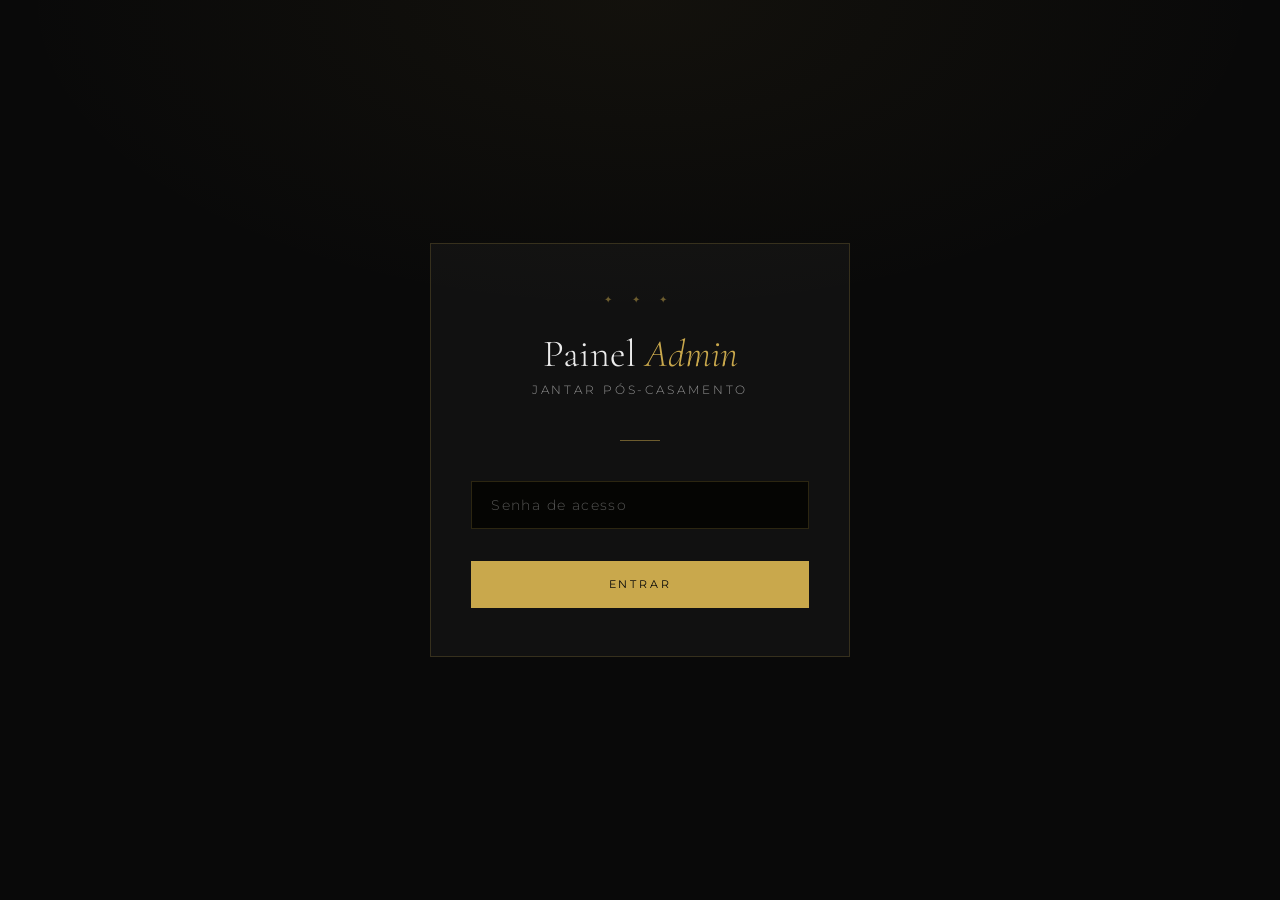
<file: admin.html>
<!DOCTYPE html>
<html lang="pt-BR">
<head>
  <meta charset="UTF-8">
  <meta name="viewport" content="width=device-width, initial-scale=1.0">
  <meta name="robots" content="noindex, nofollow">
  <title>Admin · Jantar Pós-Casamento</title>
  <link rel="preconnect" href="https://fonts.googleapis.com">
  <link rel="preconnect" href="https://fonts.gstatic.com" crossorigin>
  <link rel="stylesheet" href="src/css/admin.css">
</head>
<body>

  <!-- ═══ LOGIN GATE ═══ -->
  <div id="login-gate">
    <div class="login-card">
      <p class="login-ornament">✦ ✦ ✦</p>

      <h1 class="login-title">Painel <em>Admin</em></h1>
      <p class="login-subtitle">Jantar Pós-Casamento</p>
      <div class="login-divider"></div>

      <form id="login-form" autocomplete="off">
        <div class="login-field">
          <input
            id="login-password"
            type="password"
            placeholder="Senha de acesso"
            autocomplete="current-password"
            required
          >
          <p id="login-error" class="login-error">Senha incorreta. Tente novamente.</p>
        </div>
        <button class="btn-login" type="submit">Entrar</button>
      </form>
    </div>
  </div>

  <!-- ═══ DASHBOARD ═══ -->
  <div id="dashboard">

    <!-- Cabeçalho -->
    <header class="admin-header">
      <div class="admin-header__brand">
        <span class="admin-header__title">Rafaella &amp; Johnatan</span>
        <span class="admin-header__sub">Painel de Confirmações</span>
      </div>
      <div class="admin-header__actions">
        <button id="btn-refresh" class="btn-refresh" title="Atualizar">
          <svg viewBox="0 0 24 24" fill="none" stroke="currentColor" stroke-width="1.5">
            <path d="M4 12a8 8 0 018-8 8 8 0 016.93 4M20 12a8 8 0 01-8 8 8 8 0 01-6.93-4" stroke-linecap="round"/>
            <path d="M18 4l2 2-2 2M6 20l-2-2 2-2" stroke-linecap="round" stroke-linejoin="round"/>
          </svg>
          <span>Atualizar</span>
        </button>
        <button id="btn-logout" class="btn-logout">Sair</button>
      </div>
    </header>

    <main class="admin-main">

      <!-- Cards de resumo -->
      <div class="stats-grid">
        <div class="stat-card">
          <p class="stat-card__label">Confirmações</p>
          <p class="stat-card__value" id="stat-confirmacoes">—</p>
          <p class="stat-card__note">pagamentos informados</p>
        </div>
        <div class="stat-card">
          <p class="stat-card__label">Total de Pessoas</p>
          <p class="stat-card__value" id="stat-pessoas">—</p>
          <p class="stat-card__note">convidados confirmados</p>
        </div>
        <div class="stat-card">
          <p class="stat-card__label">Valor Total</p>
          <p class="stat-card__value" id="stat-valor">—</p>
          <p class="stat-card__note">a R$ 150 por pessoa</p>
        </div>
      </div>

      <!-- Toolbar -->
      <div class="table-toolbar">
        <span class="table-toolbar__label">Lista de confirmados</span>
        <div class="search-wrap">
          <svg viewBox="0 0 24 24" fill="none" stroke="currentColor" stroke-width="1.5">
            <circle cx="11" cy="11" r="7"/>
            <path d="M21 21l-4.35-4.35" stroke-linecap="round"/>
          </svg>
          <input id="search-input" type="search" placeholder="Buscar nome ou telefone…">
        </div>
      </div>

      <!-- Tabela -->
      <div class="table-wrap">
        <table>
          <thead>
            <tr>
              <th>#</th>
              <th>Nome</th>
              <th>Telefone</th>
              <th>Convidados</th>
              <th>Valor</th>
              <th>Data / Hora</th>
              <th></th>
            </tr>
          </thead>
          <tbody id="tbody-main">
            <tr class="loading-row">
              <td colspan="7"><div class="spinner"></div></td>
            </tr>
          </tbody>
        </table>
      </div>

      <!-- Footer -->
      <footer class="admin-footer">
        <p class="admin-footer__text">Jantar Pós-Casamento · <em>Rafaella &amp; Johnatan</em></p>
        <p class="admin-footer__text">Última atualização: <em id="last-update">—</em></p>
      </footer>

    </main>
  </div>

  <script src="src/js/admin.js"></script>
</body>
</html>
</file>
<file: src/css/admin.css>
/* ════════════════════════════════════════════
   ADMIN.CSS — Painel de Confirmações
   Jantar Pós-Casamento
   ════════════════════════════════════════════ */

@import url('https://fonts.googleapis.com/css2?family=Cormorant+Garamond:ital,wght@0,300;0,400;0,600;1,300&family=Montserrat:wght@200;300;400;500&display=swap');

*, *::before, *::after { margin: 0; padding: 0; box-sizing: border-box; }

:root {
  --gold:        #C9A84C;
  --gold-light:  #D4AF37;
  --gold-border: rgba(201,168,76,0.2);
  --gold-glow:   rgba(201,168,76,0.06);
  --black:       #090909;
  --black-deep:  #050503;
  --surface:     rgba(255,255,255,0.03);
  --surface-2:   rgba(255,255,255,0.055);
  --text-1:      rgba(255,255,255,0.92);
  --text-2:      rgba(255,255,255,0.55);
  --text-3:      rgba(255,255,255,0.32);
  --green:       #4caf7d;
  --red:         #c9604c;
  --font-display: 'Cormorant Garamond', serif;
  --font-body:   'Montserrat', sans-serif;
  --ease-out:    cubic-bezier(0.16,1,0.3,1);
  --radius:      2px;
}

html { font-size: 16px; overflow-x: hidden; }
body {
  background: var(--black);
  color: var(--text-1);
  font-family: var(--font-body);
  font-weight: 300;
  line-height: 1.6;
  min-height: 100vh;
}

a { color: inherit; text-decoration: none; }
button { border: none; background: none; font: inherit; color: inherit; cursor: pointer; }
::-webkit-scrollbar { width: 4px; }
::-webkit-scrollbar-track { background: var(--black-deep); }
::-webkit-scrollbar-thumb { background: var(--gold); border-radius: 2px; }

/* ─── LOGIN GATE ─────────────────────────── */
#login-gate {
  min-height: 100vh;
  display: flex;
  align-items: center;
  justify-content: center;
  padding: 2rem;
  background:
    radial-gradient(ellipse 70% 50% at 50% 0%, rgba(201,168,76,0.05) 0%, transparent 70%),
    var(--black);
}

.login-card {
  width: 100%;
  max-width: 420px;
  border: 1px solid var(--gold-border);
  background: var(--surface);
  padding: 3rem 2.5rem;
  text-align: center;
}

.login-ornament {
  font-size: 0.65rem;
  letter-spacing: 0.8em;
  color: var(--gold);
  opacity: 0.5;
  margin-bottom: 1.5rem;
}

.login-title {
  font-family: var(--font-display);
  font-weight: 300;
  font-size: clamp(1.8rem, 4vw, 2.4rem);
  line-height: 1.1;
  margin-bottom: 0.4rem;
}

.login-title em { font-style: italic; color: var(--gold); }

.login-subtitle {
  font-size: 0.72rem;
  letter-spacing: 0.25em;
  text-transform: uppercase;
  color: var(--text-2);
  margin-bottom: 2.5rem;
}

.login-divider {
  width: 40px; height: 1px;
  background: var(--gold);
  margin: 0 auto 2.5rem;
  opacity: 0.5;
}

.login-field {
  position: relative;
  margin-bottom: 1.5rem;
}

.login-field input {
  width: 100%;
  background: var(--black-deep);
  border: 1px solid var(--gold-border);
  color: var(--text-1);
  font-family: var(--font-body);
  font-weight: 300;
  font-size: 0.875rem;
  letter-spacing: 0.1em;
  padding: 0.9rem 1.2rem;
  outline: none;
  transition: border-color 300ms;
}

.login-field input:focus { border-color: var(--gold); }
.login-field input::placeholder { color: var(--text-3); }

.login-error {
  font-size: 0.7rem;
  letter-spacing: 0.1em;
  color: var(--red);
  margin-top: 0.5rem;
  text-align: left;
  display: none;
}

.login-error.visible { display: block; }

.btn-login {
  width: 100%;
  padding: 0.9rem 2rem;
  background: var(--gold);
  color: var(--black);
  font-family: var(--font-body);
  font-weight: 400;
  font-size: 0.7rem;
  letter-spacing: 0.25em;
  text-transform: uppercase;
  transition: background 300ms, opacity 300ms;
  margin-top: 0.5rem;
}

.btn-login:hover { background: var(--gold-light); }
.btn-login:disabled { opacity: 0.5; cursor: not-allowed; }

/* ─── DASHBOARD ──────────────────────────── */
#dashboard { display: none; }

.admin-header {
  position: sticky;
  top: 0;
  z-index: 50;
  display: flex;
  align-items: center;
  justify-content: space-between;
  padding: 1.2rem 2.5rem;
  background: rgba(9,9,9,0.92);
  backdrop-filter: blur(16px);
  border-bottom: 1px solid var(--gold-border);
}

.admin-header__brand {
  display: flex;
  flex-direction: column;
  gap: 2px;
}

.admin-header__title {
  font-family: var(--font-display);
  font-weight: 400;
  font-size: 1.4rem;
  color: var(--gold);
  letter-spacing: 0.03em;
}

.admin-header__sub {
  font-size: 0.65rem;
  letter-spacing: 0.3em;
  text-transform: uppercase;
  color: var(--text-3);
}

.admin-header__actions {
  display: flex;
  align-items: center;
  gap: 1rem;
}

.btn-refresh {
  display: flex;
  align-items: center;
  gap: 0.5rem;
  padding: 0.5rem 1.2rem;
  border: 1px solid var(--gold-border);
  font-size: 0.68rem;
  letter-spacing: 0.2em;
  text-transform: uppercase;
  color: var(--gold);
  transition: border-color 300ms, background 300ms;
}

.btn-refresh:hover { border-color: var(--gold); background: var(--gold-glow); }

.btn-refresh svg { width: 14px; height: 14px; }

.btn-logout {
  font-size: 0.68rem;
  letter-spacing: 0.2em;
  text-transform: uppercase;
  color: var(--text-3);
  transition: color 300ms;
}

.btn-logout:hover { color: var(--text-1); }

/* ─── MAIN CONTENT ───────────────────────── */
.admin-main {
  max-width: 1200px;
  margin: 0 auto;
  padding: 2.5rem 2.5rem 4rem;
}

/* ─── STAT CARDS ─────────────────────────── */
.stats-grid {
  display: grid;
  grid-template-columns: repeat(3, 1fr);
  gap: 1rem;
  margin-bottom: 2.5rem;
}

.stat-card {
  border: 1px solid var(--gold-border);
  background: var(--surface);
  padding: 1.6rem 1.8rem;
  position: relative;
  overflow: hidden;
  transition: border-color 300ms;
}

.stat-card::before {
  content: '';
  position: absolute;
  inset: 0;
  background: linear-gradient(135deg, rgba(201,168,76,0.04) 0%, transparent 60%);
  opacity: 0;
  transition: opacity 300ms;
}

.stat-card:hover { border-color: rgba(201,168,76,0.4); }
.stat-card:hover::before { opacity: 1; }

.stat-card__label {
  font-size: 0.62rem;
  letter-spacing: 0.35em;
  text-transform: uppercase;
  color: var(--gold);
  margin-bottom: 0.8rem;
}

.stat-card__value {
  font-family: var(--font-display);
  font-weight: 300;
  font-size: clamp(1.8rem, 3vw, 2.6rem);
  line-height: 1;
  color: var(--text-1);
}

.stat-card__note {
  font-size: 0.68rem;
  color: var(--text-3);
  margin-top: 0.4rem;
}

/* ─── TOOLBAR ────────────────────────────── */
.table-toolbar {
  display: flex;
  align-items: center;
  justify-content: space-between;
  margin-bottom: 1rem;
  flex-wrap: wrap;
  gap: 0.8rem;
}

.table-toolbar__label {
  font-size: 0.65rem;
  letter-spacing: 0.3em;
  text-transform: uppercase;
  color: var(--text-2);
}

.search-wrap {
  position: relative;
}

.search-wrap svg {
  position: absolute;
  left: 0.9rem;
  top: 50%;
  transform: translateY(-50%);
  width: 14px; height: 14px;
  color: var(--text-3);
  pointer-events: none;
}

#search-input {
  background: var(--black-deep);
  border: 1px solid var(--gold-border);
  color: var(--text-1);
  font-family: var(--font-body);
  font-size: 0.8rem;
  font-weight: 300;
  padding: 0.55rem 1rem 0.55rem 2.4rem;
  width: 240px;
  outline: none;
  transition: border-color 300ms;
}

#search-input:focus { border-color: var(--gold); }
#search-input::placeholder { color: var(--text-3); }

/* ─── TABLE ──────────────────────────────── */
.table-wrap {
  border: 1px solid var(--gold-border);
  overflow-x: auto;
}

table {
  width: 100%;
  border-collapse: collapse;
}

thead tr {
  border-bottom: 1px solid var(--gold-border);
  background: rgba(201,168,76,0.04);
}

th {
  font-family: var(--font-body);
  font-size: 0.62rem;
  font-weight: 400;
  letter-spacing: 0.3em;
  text-transform: uppercase;
  color: var(--gold);
  padding: 1rem 1.2rem;
  text-align: left;
  white-space: nowrap;
}

th:first-child { padding-left: 1.5rem; }
th:last-child  { padding-right: 1.5rem; text-align: right; }

tbody tr {
  border-bottom: 1px solid rgba(201,168,76,0.06);
  transition: background 200ms;
}

tbody tr:last-child { border-bottom: none; }
tbody tr:hover { background: var(--gold-glow); }

td {
  padding: 1rem 1.2rem;
  font-size: 0.82rem;
  color: var(--text-2);
  vertical-align: middle;
}

td:first-child { padding-left: 1.5rem; color: var(--text-1); font-weight: 400; }
td:last-child  { padding-right: 1.5rem; text-align: right; }

.td-phone { font-family: monospace; font-size: 0.78rem; letter-spacing: 0.04em; }

.badge {
  display: inline-flex;
  align-items: center;
  gap: 5px;
  padding: 3px 10px;
  font-size: 0.62rem;
  letter-spacing: 0.2em;
  text-transform: uppercase;
  border: 1px solid;
}

.badge--guests {
  border-color: rgba(201,168,76,0.3);
  color: var(--gold);
}

.badge--value {
  border-color: rgba(76,175,125,0.3);
  color: var(--green);
  font-family: var(--font-display);
  font-size: 0.88rem;
  letter-spacing: 0.05em;
}

.td-date {
  font-size: 0.72rem;
  color: var(--text-3);
  letter-spacing: 0.02em;
}

/* ─── EMPTY STATE ────────────────────────── */
.empty-state {
  padding: 4rem 2rem;
  text-align: center;
  color: var(--text-3);
}

.empty-state__icon {
  font-size: 2rem;
  margin-bottom: 1rem;
  opacity: 0.3;
}

.empty-state__text {
  font-size: 0.78rem;
  letter-spacing: 0.15em;
  text-transform: uppercase;
}

/* ─── LOADING ────────────────────────────── */
.loading-row td {
  text-align: center;
  padding: 3rem;
}

.spinner {
  display: inline-block;
  width: 24px; height: 24px;
  border: 2px solid var(--gold-border);
  border-top-color: var(--gold);
  border-radius: 50%;
  animation: spin 0.8s linear infinite;
}

@keyframes spin { to { transform: rotate(360deg); } }

/* ─── FOOTER INFO ────────────────────────── */
.admin-footer {
  margin-top: 3rem;
  padding-top: 1.5rem;
  border-top: 1px solid var(--gold-border);
  display: flex;
  align-items: center;
  justify-content: space-between;
  flex-wrap: wrap;
  gap: 0.5rem;
}

.admin-footer__text {
  font-size: 0.65rem;
  letter-spacing: 0.15em;
  color: var(--text-3);
}

.admin-footer__text em { color: var(--gold); font-style: normal; }

/* ─── BOTÃO EXCLUIR ──────────────────────── */
.td-actions {
  text-align: right;
  padding-right: 1.5rem;
}

.btn-delete {
  display: inline-flex;
  align-items: center;
  justify-content: center;
  width: 30px;
  height: 30px;
  border: 1px solid transparent;
  color: var(--text-3);
  transition: color 200ms, border-color 200ms, background 200ms;
  opacity: 0;
}

tbody tr:hover .btn-delete { opacity: 1; }

.btn-delete:hover {
  color: var(--red);
  border-color: rgba(201,96,76,0.35);
  background: rgba(201,96,76,0.07);
}

.btn-delete svg {
  width: 14px;
  height: 14px;
  pointer-events: none;
}

.btn-delete.deleting {
  opacity: 0.4;
  cursor: not-allowed;
}

/* ─── RESPONSIVE ─────────────────────────── */
@media (max-width: 900px) {
  .stats-grid { grid-template-columns: 1fr 1fr; }
  .admin-main { padding: 1.5rem 1.2rem 3rem; }
  .admin-header { padding: 1rem 1.2rem; }
}

@media (max-width: 600px) {
  .stats-grid { grid-template-columns: 1fr; }
  #search-input { width: 180px; }
  .admin-header__actions { gap: 0.6rem; }
  .btn-refresh span { display: none; }
}
</file>
